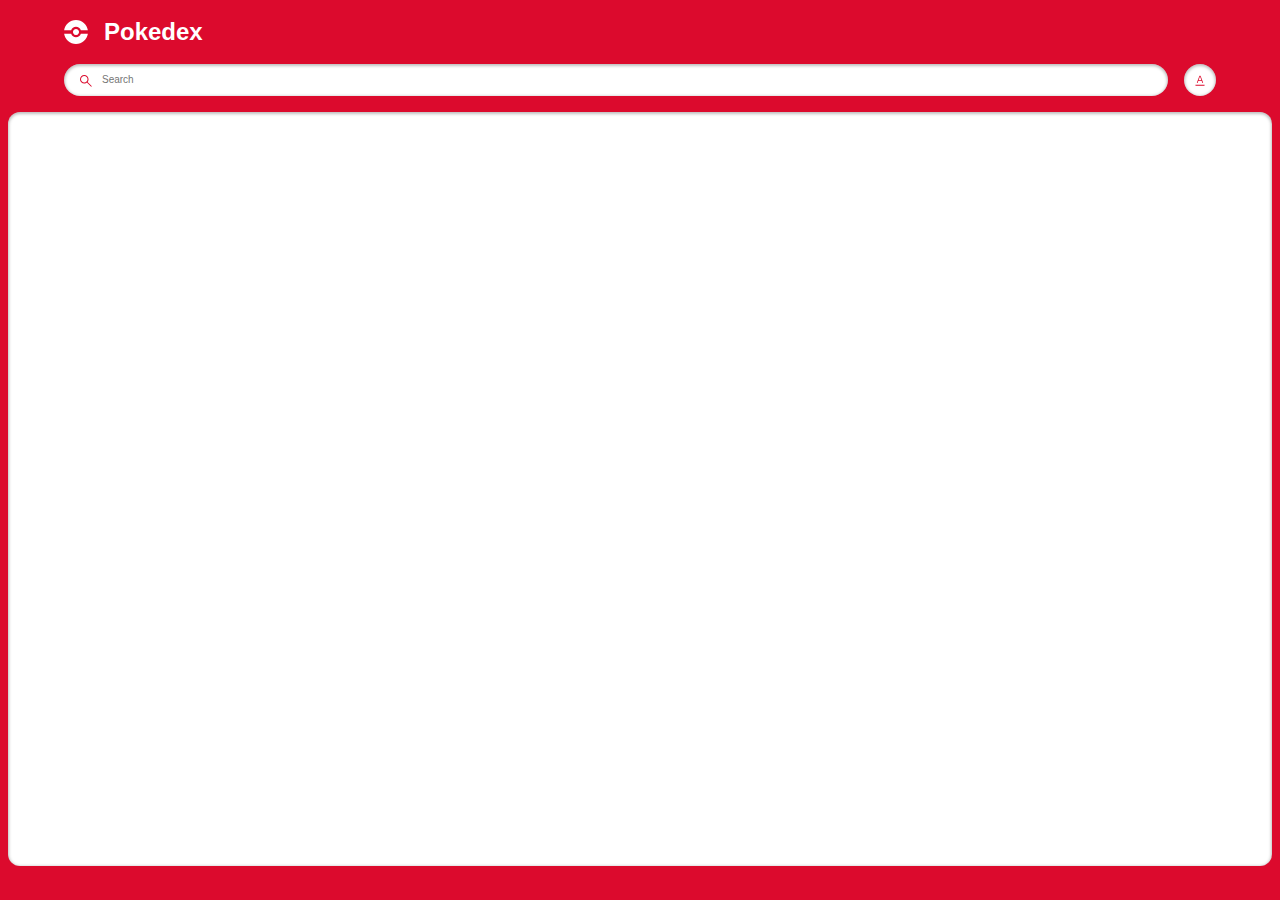
<file: index.html>
<!DOCTYPE html>
<html lang="en">
  <head>
    <meta charset="UTF-8" />
    <meta name="viewport" content="width=device-width, initial-scale=1.0" />
    <title>Pokédex</title>
    <link rel="stylesheet" href="./css/style.css" />
    <script src="./pokemon.js" defer></script>
    <script src="./search.js" defer></script>
  </head>
  <body>
    <main class="main">
      <header class="header home">
        <div class="container">
          <div class="logo-wrapper">
            <img src="./assets/pokeball.svg" alt="pokeball" />
            <h1>Pokedex</h1>
          </div>
          <div class="search-wrapper">
            <div class="search-wrap">
              <img
                src="./assets/search.svg"
                alt="search icon"
                class="search-icon"
              />
              <input
                type="text"
                class="search-input body3-fonts"
                placeholder="Search"
                id="search-input"
              />
              <img
                src="./assets/cross.svg"
                alt="cross icon"
                class="search-close-icon"
                id="search-close-icon"
              />
            </div>
            <div class="sort-wrapper">
              <div class="sort-wrap">
                <img
                  src="./assets/sorting.svg"
                  alt="sorting"
                  class="sort-icon"
                  id="sort-icon"
                />
              </div>
              <div class="filter-wrapper">
                <p class="body2-fonts">Ordenar por:</p>
                <div class="filter-wrap">
                  <div>
                    <input
                      type="radio"
                      id="number"
                      name="filters"
                      value="number"
                      checked
                    />
                    <label for="number" class="body3-fonts">Numero</label>
                  </div>
                  <div>
                    <input type="radio" id="name" name="filters" value="name" />
                    <label for="name" class="body3-fonts">Nome</label>
                  </div>
                </div>
              </div>
            </div>
          </div>
        </div>
      </header>
      <section class="pokemon-list">
        <div class="container">
          <div class="list-wrapper"></div>
        </div>
        <div id="not-found-message">Pokemon not found</div>
      </section>
    </main>
  </body>
</html>
</file>
<file: css/style.css>
:root {
    --identity-primary: #dc0a2d;
  
    --grayscale-dark: #212121;
    --grayscale-medium: #666666;
    --grayscale-light: #e0e0e0;
    --grayscale-background: #efefef;
    --grayscale-white: #ffffff;
  
    --headline-font-size: 24px;
    --body1-font-size: 14px;
    --body2-font-size: 12px;
    --body3-font-size: 10px;
    --subtitle1-font-size: 14px;
    --subtitle2-font-size: 12px;
    --subtitle3-font-size: 10px;
    --caption-font-size: 8px;
  
    --headline-line-height: 32px;
    --common-line-height: 16px;
    --caption-line-height: 12px;
  
    --font-weight-regular: 400;
    --font-weight-bold: 700;
  
    --drop-shadow: 0px 1px 3px 1px rgba(0, 0, 0, 0.2);
    --drop-shadow-hover: 0px 3px 12px 3px rgba(0, 0, 0, 0.2);
    --drop-shadow-inner: 0px 1px 3px 1px rgba(0, 0, 0, 0.25) inset;
  }
  
  h2,
  h3,
  h4,
  .body1-fonts,
  .body2-fonts,
  .body3-fonts {
    line-height: var(--common-line-height);
  }
  
  h1 {
    font-size: var(--headline-font-size);
    line-height: var(--headline-line-height);
  }
  
  h2 {
    font-size: var(--subtitle1-font-size);
  }
  
  h3 {
    font-size: var(--subtitle2-font-size);
  }
  
  h4 {
    font-size: var(--subtitle3-font-size);
  }
  
  .body1-fonts {
    font-size: var(--body1-font-size);
  }
  
  .body2-fonts {
    font-size: var(--body2-font-size);
  }
  
  .body3-fonts {
    font-size: var(--body3-font-size);
  }
  
  .caption-fonts {
    font-size: var(--caption-font-size);
    line-height: var(--caption-line-height);
  }
  
  input:focus-visible {
    outline: 0;
  }
  
  .featured-img a.arrow.hidden {
    display: none;
  }
  
  body {
    margin: 0;
    height: 100vh;
    width: 100vw;
    box-sizing: border-box;
    font-family: "Poppins", sans-serif;
  }
  
  .main {
    margin: 0;
    padding: 0;
    background-color: var(--identity-primary);
    height: 100vh;
    width: 100vw;
    display: flex;
    flex-direction: column;
    align-items: center;
    gap: 1rem;
  }
  
  .header.home {
    width: 90%;
  }
  
  .container {
    width: 100%;
    margin: 0;
  }
  
  .logo-wrapper {
    display: flex;
    align-items: center;
  }
  
  .logo-wrapper > h1 {
    color: var(--grayscale-white);
  }
  
  .logo-wrapper > img {
    margin-right: 16px;
  }
  
  .search-wrapper,
  .search-wrap {
    display: flex;
    align-items: center;
    width: 100%;
    gap: 16px;
  }
  
  .search-wrap {
    position: relative;
    background-color: var(--grayscale-white);
    border-radius: 16px;
    box-shadow: var(--drop-shadow-inner);
    height: 32px;
    gap: 8px;
  }
  
  .search-icon {
    margin-left: 16px;
  }
  
  .search-wrap svg path {
    fill: var(--identity-primary);
  }
  
  .search-wrap > input {
    width: 60%;
    border: none;
  }
  
  .sort-wrapper {
    position: relative;
  }
  
  .sort-wrap {
    background-color: var(--grayscale-white);
    border-radius: 100%;
    min-width: 2rem;
    min-height: 2rem;
    box-shadow: var(--drop-shadow-inner);
    display: flex;
    align-items: center;
    justify-content: center;
    position: relative;
  }
  
  .search-close-icon {
    position: absolute;
    right: 1rem;
    display: none;
    cursor: pointer;
  }
  
  .search-close-icon-visible {
    display: block;
  }
  
  .filter-wrapper {
    position: absolute;
    background: var(--identity-primary);
    border: 4px solid var(--identity-primary);
    border-top: 0;
    border-radius: 12px;
    padding: 0px 4px 4px 4px;
    right: 0px;
    box-shadow: var(--drop-shadow-hover);
    min-width: 113px;
    top: 40px;
    display: none;
    z-index: 5000;
  }
  
  .filter-wrapper-open {
    display: block;
  }
  
  .filter-wrapper-overlay .main::before {
    background-color: rgba(0, 0, 0, 0.4);
    width: 100%;
    height: 100%;
    position: absolute;
    left: 0;
    right: 0;
    top: 0;
    bottom: 0;
    z-index: 2;
  }
  
  .filter-wrapper > .body2-fonts {
    color: var(--grayscale-white);
    font-weight: var(--font-weight-bold);
    padding: 16px 20px;
  }
  
  .filter-wrap {
    background-color: var(--grayscale-white);
    box-shadow: var(--drop-shadow-inner);
    padding: 16px 20px;
    border-radius: 8px;
  }
  
  .filter-wrap > div {
    display: flex;
    align-items: center;
    gap: 8px;
    margin-bottom: 16px;
  }
  
  .filter-wrap > div:last-child {
    margin-bottom: 0px;
  }
  
  .filter-wrap input {
    accent-color: var(--identity-primary);
  }
  
  .pokemon-list {
    background-color: var(--grayscale-white);
    box-shadow: var(--drop-shadow-inner);
    border-radius: 0.75rem;
    min-height: calc(85.5% - 1rem);
    width: calc(100% - 1rem);
    max-height: 100px;
    overflow-y: auto;
  }
  
  .list-wrapper {
    margin: 1rem 0;
    display: flex;
    align-items: center;
    justify-content: center;
    flex-wrap: wrap;
    gap: 0.75rem;
  }
  
  .list-item {
    border-radius: 8px;
    box-shadow: var(--drop-shadow);
    background-color: var(--grayscale-white);
    width: 8.85rem;
    height: 8.85rem;
    text-align: center;
    text-decoration: none;
    cursor: pointer;
  }
  
  .list-item .number-wrap {
    min-height: 16px;
    text-align: right;
    padding: 0 8px;
    color: var(--grayscale-medium);
  }
  
  .list-item .name-wrap {
    border-radius: 7px;
    background-color: var(--grayscale-background);
    padding: 24px 8px 4px 8px;
    color: var(--grayscale-dark);
    margin-top: -18px;
  }
  
  .list-item .img-wrap {
    width: 72px;
    height: 72px;
    margin: auto;
  }
  
  .list-item .img-wrap img {
    width: 100%;
    height: 100%;
  }
  
  /* detail page */
  
  .detail-main .header {
    padding: 20px 20px 24px 20px;
    position: relative;
    z-index: 2;
  }
  
  .detail-main .header-wrapper {
    display: flex;
    align-items: center;
    justify-content: space-between;
    column-gap: 15px;
  }
  
  .detail-main .header-wrap {
    display: flex;
    align-items: center;
    column-gap: 8px;
  }
  
  .detail-main .back-btn-wrap {
    max-height: 32px;
  }
  
  .detail-main .back-btn-wrap path,
  .detail-main .header-wrapper p,
  .detail-main .header-wrapper h1 {
    fill: var(--grayscale-white);
    color: var(--grayscale-white);
  }
  
  .detail-main .pokemon-id-wrap p {
    font-weight: var(--font-weight-bold);
  }
  
  .detail-img-wrapper {
    width: 200px;
    height: 200px;
    margin: auto;
    position: relative;
    z-index: 3;
  }
  
  .detail-img-wrapper img {
    width: 100%;
    height: 100%;
  }
  
  .detail-card-detail-wrapper {
    border-radius: 8px;
    background-color: var(--grayscale-white);
    box-shadow: var(--drop-shadow-inner);
    padding: 56px 20px 20px 20px;
    margin-top: -50px;
    display: flex;
    flex-direction: column;
    position: relative;
    z-index: 2;
  }
  
  .power-wrapper {
    display: flex;
    justify-content: center;
    align-items: center;
    flex-wrap: wrap;
    gap: 16px;
  }
  
  .power-wrapper > p {
    border-radius: 10px;
    padding: 2px 8px;
    font-weight: var(--font-weight-bold);
    color: var(--grayscale-white);
    text-transform: capitalize;
    background-color: #74cb48;
  }
  
  .pokemon-detail.move p {
    text-transform: capitalize;
    word-break: break-all;
  }
  
  .list-item .name-wrap p {
    text-transform: capitalize;
  }
  
  .detail-card-detail-wrapper .about-text {
    font-weight: var(--font-weight-bold);
    text-align: center;
  }
  
  .pokemon-detail-wrapper {
    display: flex;
    align-items: flex-end;
  }
  
  .pokemon-detail-wrapper .pokemon-detail-wrap {
    flex: 1;
    text-align: center;
    position: relative;
  }
  
  .pokemon-detail-wrap:before {
    content: "";
    background-color: var(--grayscale-light);
    width: 1px;
    height: 100%;
    position: absolute;
    right: 0;
    top: 0;
    bottom: 0;
    margin: auto;
  }
  
  .pokemon-detail-wrap:last-child::before {
    display: none;
  }
  
  .pokemon-detail {
    display: flex;
    justify-content: center;
    align-items: center;
    padding: 8px 20px;
    gap: 8px;
  }
  
  .pokemon-detail-wrapper {
    min-height: 76px;
  }
  
  .pokemon-detail.move {
    flex-direction: column;
    gap: 0;
    align-items: center;
    padding: 8px 5px;
  }
  
  .pokemon-detail-wrap > .caption-fonts {
    color: var(--grayscale-medium);
  }
  
  .pokemon-detail-wrap .straighten {
    transform: rotate(90deg);
  }
  
  .detail-card-detail-wrapper .pokemon-description {
    color: var(--grayscale-dark);
    text-align: center;
  }
  
  .stats-wrap {
    display: flex;
    align-items: center;
  }
  
  .stats-wrap p {
    color: var(--grayscale-dark);
    margin-right: 8px;
    min-width: 19px;
  }
  
  .stats-wrap p.stats {
    text-align: right;
    padding-right: 8px;
    min-width: 35px;
    border-right: 1px solid var(--grayscale-light);
    font-weight: var(--font-weight-bold);
  }
  
  .stats-wrap .progress-bar {
    flex: 1;
    border-radius: 4px;
    height: 4px;
  }
  
  .stats-wrap .progress-bar::-webkit-progress-bar {
    border-radius: 4px;
  }
  
  .stats-wrap .progress-bar::-webkit-progress-value {
    border-radius: 4px;
  }
  
  .detail-bg {
    position: absolute;
    z-index: 1;
    right: 8px;
    top: 8px;
    opacity: 0.1;
  }
  
  .detail-bg path {
    fill: var(--grayscale-white);
  }
  
  div#not-found-message {
    display: none;
    position: absolute;
    left: 50%;
    top: 50%;
    transform: translate(-50%, -50%);
    font-size: 20px;
    font-weight: 600;
  }
  
  .arrow img {
    -webkit-filter: brightness(0) grayscale(1) invert(1);
    filter: brightness(0) grayscale(1) invert(1);
    width: 28px;
  }
  
  .featured-img {
    position: relative;
  }
  
  .featured-img a.arrow {
    display: inline-block;
    position: absolute;
    top: 50%;
    transform: translateY(-50%);
    z-index: 999;
  }
  
  .featured-img a.arrow.left-arrow {
    left: -2rem;
  }
  
  .featured-img a.arrow.right-arrow {
    right: -2rem;
  }
  
  .detail-main.main {
    height: max-content;
    border-color: transparent;
    background-color: transparent;
  }


/* desing inspiration
https://www.figma.com/community/file/979132880663340794/pokedex */
</file>
